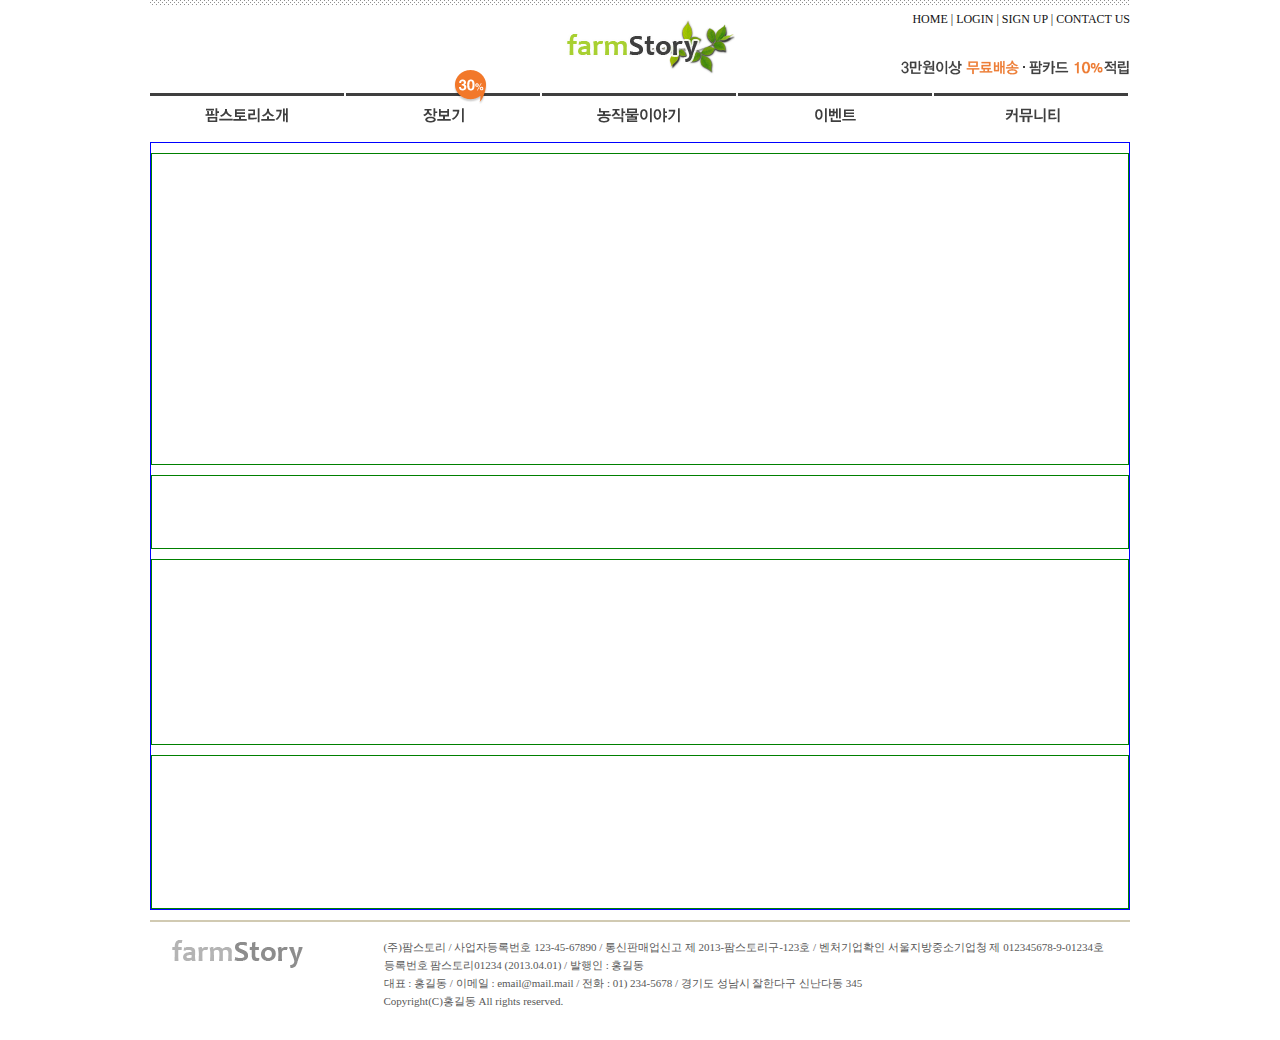
<file: index.html>
<!DOCTYPE html>
<html lang="en">
<head>
    <meta charset="UTF-8">
    <title>팜스토리</title>
    <link rel="stylesheet" href="/farmstory/css/style.css">
</head>
<body>
    <div id="wrapper">
        <header>
            <a href="#" class="logo"><img src="/farmstory/img/logo.png" alt="로고"></a>
            <p>
                <a href="#">HOME |</a>
                <a href="#">LOGIN |</a>
                <a href="#">SIGN UP |</a>
                <a href="#">CONTACT US</a>
            </p>

            <img src="/farmstory/img/head_txt_img.png" alt="3만원 이상 무료 배송 § 팜카드 10% 적립">

            <ul class="gnb">
                <li><a href="/farmstory/introduction/hello.html">팜스토리소개</a></li>
                <li><a href="#"><img src="/farmstory/img/head_menu_badge.png" class="badge" alt="30%"/> 장보기</a></li>
                <li><a href="#">농작물 이야기</a></li>
                <li><a href="#">이벤트</a></li>
                <li><a href="#">커뮤니티</a></li>
            </ul>
        </header>
        <main>
            <div class="slider"></div>
            <div class="quick"></div>
            <div class="latest"></div>
            <div class="info"></div>
        </main>
        <footer>
            <img src="/farmstory/img/footer_logo.png" alt="">
            <p>
                (주)팜스토리 / 사업자등록번호 123-45-67890 / 통신판매업신고 제 2013-팜스토리구-123호 / 벤처기업확인 서울지방중소기업청 제 012345678-9-01234호<br>
                등록번호 팜스토리01234 (2013.04.01) / 발행인 : 홍길동<br>
                대표 : 홍길동 / 이메일 : email@mail.mail / 전화 : 01) 234-5678 / 경기도 성남시 잘한다구 신난다동 345<br>
                Copyright(C)홍길동 All rights reserved.
            </p>
        </footer>
    </div>
</body>
</html>
</file>
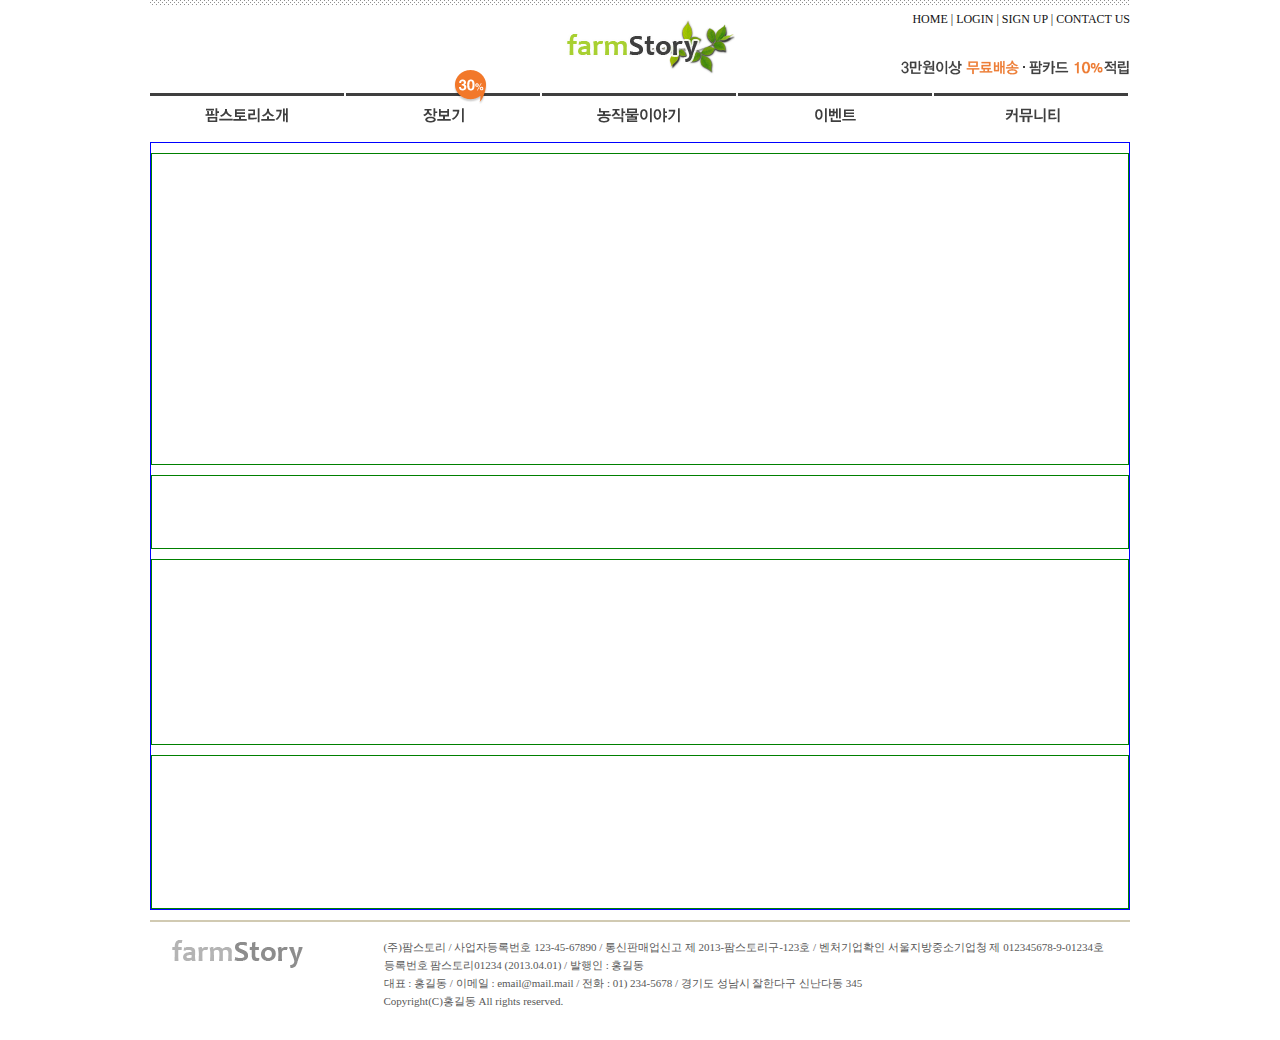
<file: farmstory/community/chef.html>
<!DOCTYPE html>
<html lang="en">
<head>
    <meta charset="UTF-8">
    <title>팜스토리::나도 요리사</title>
    <link rel="stylesheet" href="/farmstory/css/style.css">
</head>
<body>
    <div id="wrapper">
        <header>
            <a href="#" class="logo"><img src="/farmstory/img/logo.png" alt="로고"></a>
            <p>
                <a href="#">HOME |</a>
                <a href="#">LOGIN |</a>
                <a href="#">SIGN UP |</a>
                <a href="#">CONTACT US</a>
            </p>

            <img src="/farmstory/img/head_txt_img.png" alt="3만원 이상 무료 배송 § 팜카드 10% 적립">

            <ul class="gnb">
                <li><a href="/farmstory/introduction/hello.html">팜스토리소개</a></li>
                <li><a href="#"><img src="/farmstory/img/head_menu_badge.png" class="badge" alt="30%"/> 장보기</a></li>
                <li><a href="#">농작물 이야기</a></li>
                <li><a href="#">이벤트</a></li>
                <li><a href="#">커뮤니티</a></li>
            </ul>
        </header>
        <main>
            <div class="slider"></div>
            <div class="quick"></div>
            <div class="latest"></div>
            <div class="info"></div>
        </main>
        <footer>
            <img src="/farmstory/img/footer_logo.png" alt="">
            <p>
                (주)팜스토리 / 사업자등록번호 123-45-67890 / 통신판매업신고 제 2013-팜스토리구-123호 / 벤처기업확인 서울지방중소기업청 제 012345678-9-01234호<br>
                등록번호 팜스토리01234 (2013.04.01) / 발행인 : 홍길동<br>
                대표 : 홍길동 / 이메일 : email@mail.mail / 전화 : 01) 234-5678 / 경기도 성남시 잘한다구 신난다동 345<br>
                Copyright(C)홍길동 All rights reserved.
            </p>
        </footer>
    </div>
</body>
</html>
</file>
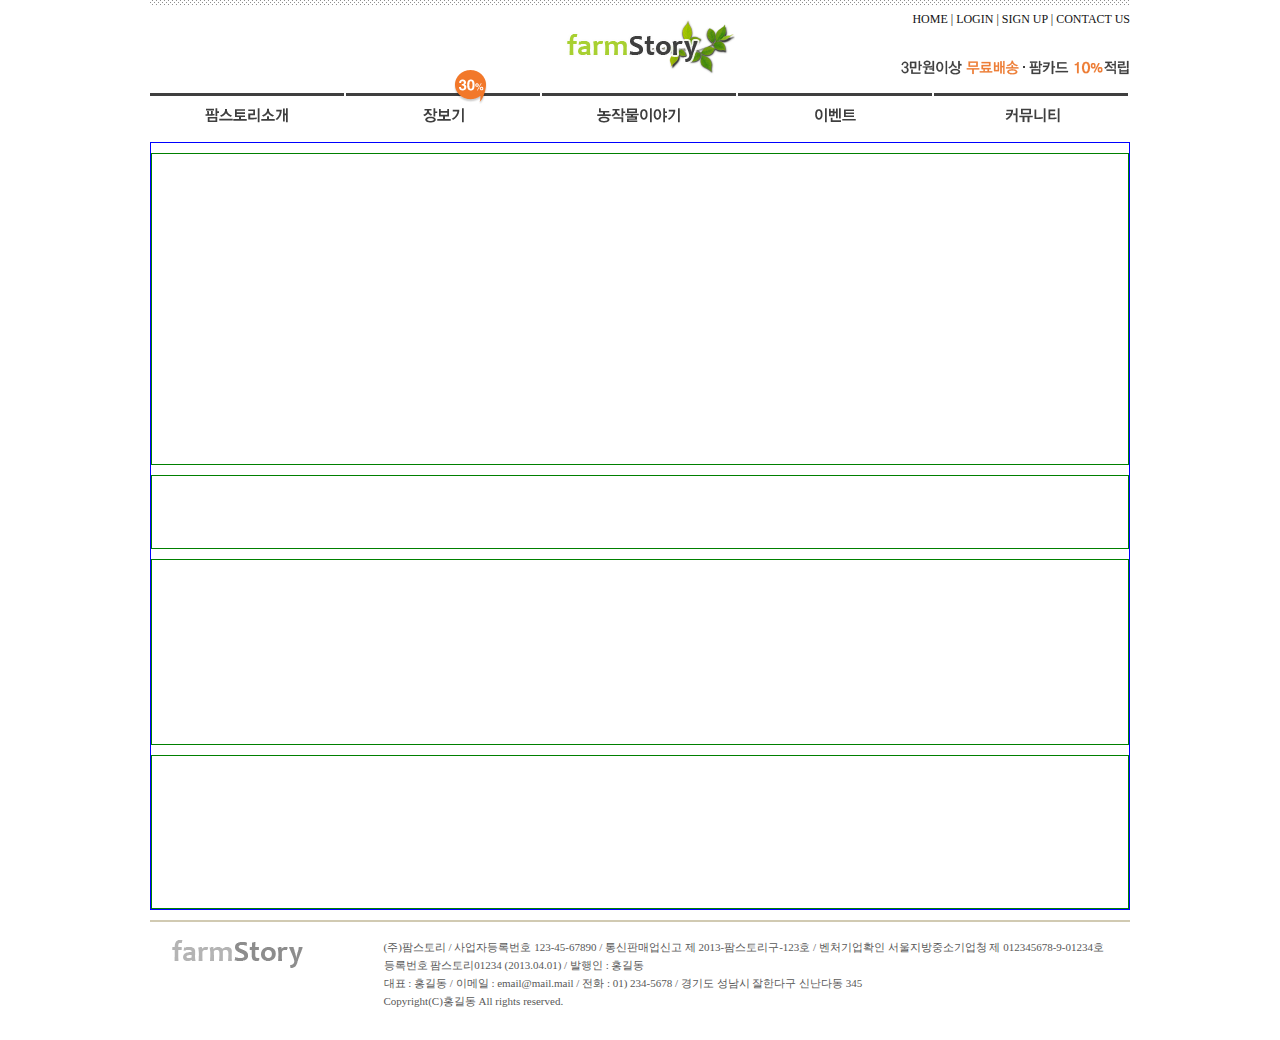
<file: farmstory/community/fnq.html>
<!DOCTYPE html>
<html lang="en">
<head>
    <meta charset="UTF-8">
    <title>팜스토리::FNQ</title>
    <link rel="stylesheet" href="/farmstory/css/style.css">
</head>
<body>
    <div id="wrapper">
        <header>
            <a href="#" class="logo"><img src="/farmstory/img/logo.png" alt="로고"></a>
            <p>
                <a href="#">HOME |</a>
                <a href="#">LOGIN |</a>
                <a href="#">SIGN UP |</a>
                <a href="#">CONTACT US</a>
            </p>

            <img src="/farmstory/img/head_txt_img.png" alt="3만원 이상 무료 배송 § 팜카드 10% 적립">

            <ul class="gnb">
                <li><a href="/farmstory/introduction/hello.html">팜스토리소개</a></li>
                <li><a href="#"><img src="/farmstory/img/head_menu_badge.png" class="badge" alt="30%"/> 장보기</a></li>
                <li><a href="#">농작물 이야기</a></li>
                <li><a href="#">이벤트</a></li>
                <li><a href="#">커뮤니티</a></li>
            </ul>
        </header>
        <main>
            <div class="slider"></div>
            <div class="quick"></div>
            <div class="latest"></div>
            <div class="info"></div>
        </main>
        <footer>
            <img src="/farmstory/img/footer_logo.png" alt="">
            <p>
                (주)팜스토리 / 사업자등록번호 123-45-67890 / 통신판매업신고 제 2013-팜스토리구-123호 / 벤처기업확인 서울지방중소기업청 제 012345678-9-01234호<br>
                등록번호 팜스토리01234 (2013.04.01) / 발행인 : 홍길동<br>
                대표 : 홍길동 / 이메일 : email@mail.mail / 전화 : 01) 234-5678 / 경기도 성남시 잘한다구 신난다동 345<br>
                Copyright(C)홍길동 All rights reserved.
            </p>
        </footer>
    </div>
</body>
</html>
</file>
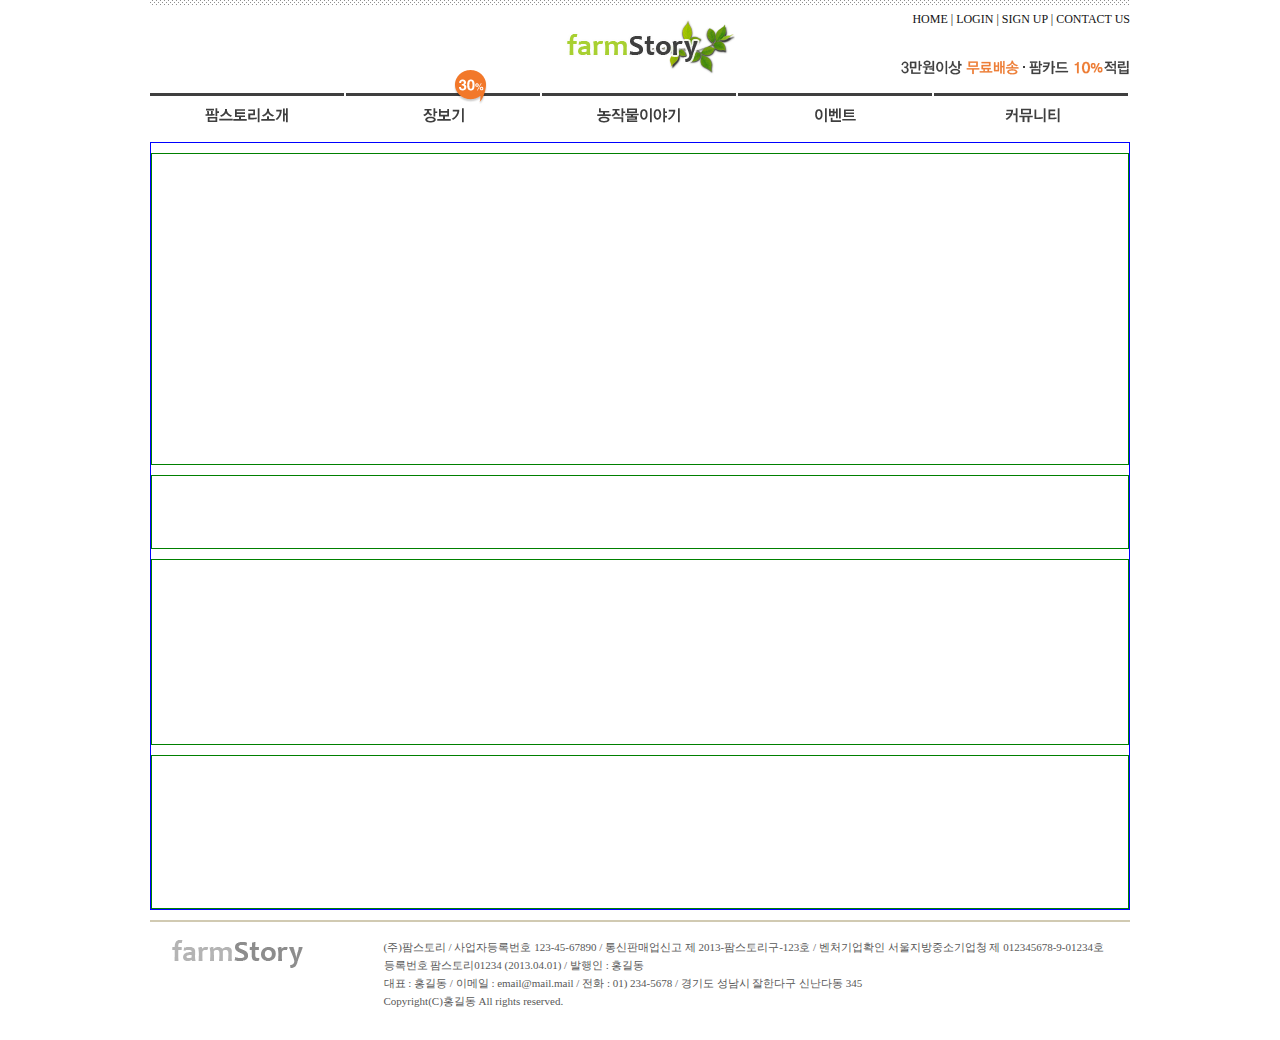
<file: farmstory/community/menu.html>
<!DOCTYPE html>
<html lang="en">
<head>
    <meta charset="UTF-8">
    <title>팜스토리::오늘의 식단</title>
    <link rel="stylesheet" href="/farmstory/css/style.css">
</head>
<body>
    <div id="wrapper">
        <header>
            <a href="#" class="logo"><img src="/farmstory/img/logo.png" alt="로고"></a>
            <p>
                <a href="#">HOME |</a>
                <a href="#">LOGIN |</a>
                <a href="#">SIGN UP |</a>
                <a href="#">CONTACT US</a>
            </p>

            <img src="/farmstory/img/head_txt_img.png" alt="3만원 이상 무료 배송 § 팜카드 10% 적립">

            <ul class="gnb">
                <li><a href="/farmstory/introduction/hello.html">팜스토리소개</a></li>
                <li><a href="#"><img src="/farmstory/img/head_menu_badge.png" class="badge" alt="30%"/> 장보기</a></li>
                <li><a href="#">농작물 이야기</a></li>
                <li><a href="#">이벤트</a></li>
                <li><a href="#">커뮤니티</a></li>
            </ul>
        </header>
        <main>
            <div class="slider"></div>
            <div class="quick"></div>
            <div class="latest"></div>
            <div class="info"></div>
        </main>
        <footer>
            <img src="/farmstory/img/footer_logo.png" alt="">
            <p>
                (주)팜스토리 / 사업자등록번호 123-45-67890 / 통신판매업신고 제 2013-팜스토리구-123호 / 벤처기업확인 서울지방중소기업청 제 012345678-9-01234호<br>
                등록번호 팜스토리01234 (2013.04.01) / 발행인 : 홍길동<br>
                대표 : 홍길동 / 이메일 : email@mail.mail / 전화 : 01) 234-5678 / 경기도 성남시 잘한다구 신난다동 345<br>
                Copyright(C)홍길동 All rights reserved.
            </p>
        </footer>
    </div>
</body>
</html>
</file>
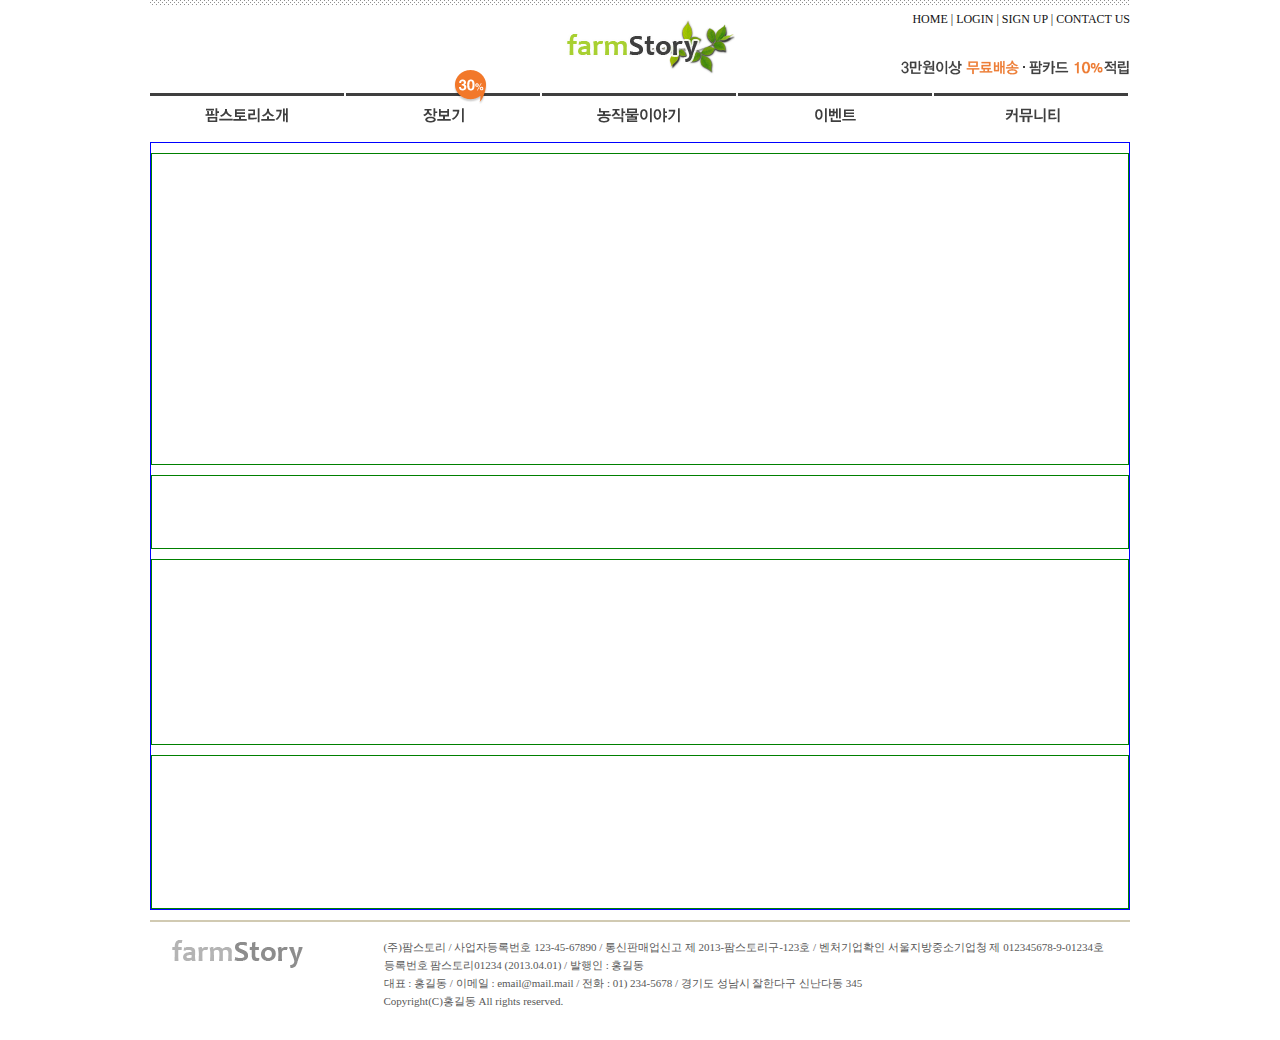
<file: farmstory/community/notice.html>
<!DOCTYPE html>
<html lang="en">
<head>
    <meta charset="UTF-8">
    <title>팜스토리::공지사항</title>
    <link rel="stylesheet" href="/farmstory/css/style.css">
</head>
<body>
    <div id="wrapper">
        <header>
            <a href="#" class="logo"><img src="/farmstory/img/logo.png" alt="로고"></a>
            <p>
                <a href="#">HOME |</a>
                <a href="#">LOGIN |</a>
                <a href="#">SIGN UP |</a>
                <a href="#">CONTACT US</a>
            </p>

            <img src="/farmstory/img/head_txt_img.png" alt="3만원 이상 무료 배송 § 팜카드 10% 적립">

            <ul class="gnb">
                <li><a href="/farmstory/introduction/hello.html">팜스토리소개</a></li>
                <li><a href="#"><img src="/farmstory/img/head_menu_badge.png" class="badge" alt="30%"/> 장보기</a></li>
                <li><a href="#">농작물 이야기</a></li>
                <li><a href="#">이벤트</a></li>
                <li><a href="#">커뮤니티</a></li>
            </ul>
        </header>
        <main>
            <div class="slider"></div>
            <div class="quick"></div>
            <div class="latest"></div>
            <div class="info"></div>
        </main>
        <footer>
            <img src="/farmstory/img/footer_logo.png" alt="">
            <p>
                (주)팜스토리 / 사업자등록번호 123-45-67890 / 통신판매업신고 제 2013-팜스토리구-123호 / 벤처기업확인 서울지방중소기업청 제 012345678-9-01234호<br>
                등록번호 팜스토리01234 (2013.04.01) / 발행인 : 홍길동<br>
                대표 : 홍길동 / 이메일 : email@mail.mail / 전화 : 01) 234-5678 / 경기도 성남시 잘한다구 신난다동 345<br>
                Copyright(C)홍길동 All rights reserved.
            </p>
        </footer>
    </div>
</body>
</html>
</file>
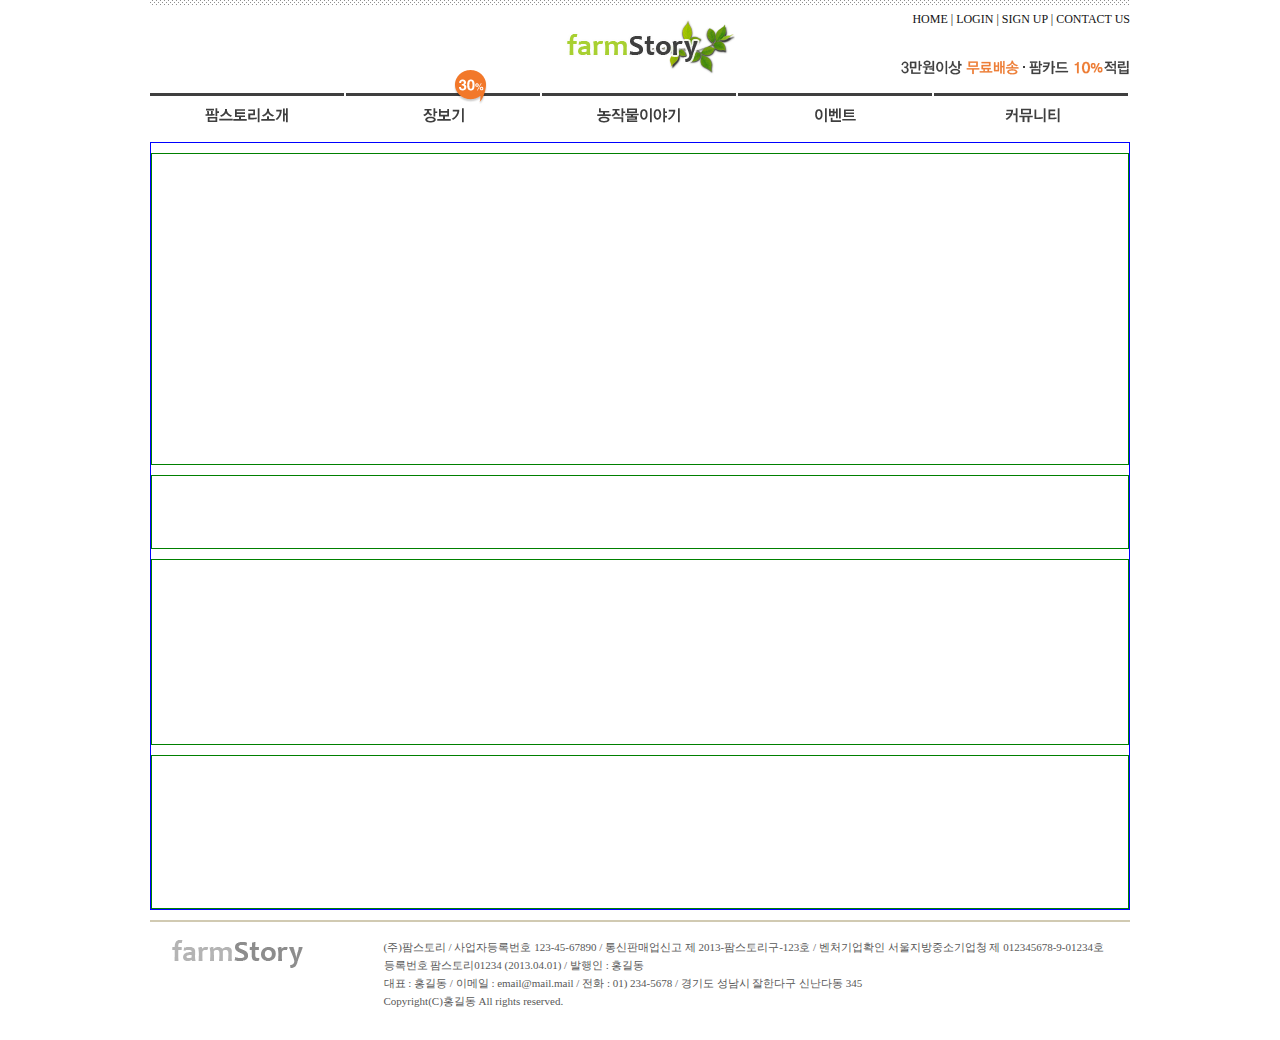
<file: farmstory/community/qna.html>
<!DOCTYPE html>
<html lang="en">
<head>
    <meta charset="UTF-8">
    <title>팜스토리::QNA</title>
    <link rel="stylesheet" href="/farmstory/css/style.css">
</head>
<body>
    <div id="wrapper">
        <header>
            <a href="#" class="logo"><img src="/farmstory/img/logo.png" alt="로고"></a>
            <p>
                <a href="#">HOME |</a>
                <a href="#">LOGIN |</a>
                <a href="#">SIGN UP |</a>
                <a href="#">CONTACT US</a>
            </p>

            <img src="/farmstory/img/head_txt_img.png" alt="3만원 이상 무료 배송 § 팜카드 10% 적립">

            <ul class="gnb">
                <li><a href="/farmstory/introduction/hello.html">팜스토리소개</a></li>
                <li><a href="#"><img src="/farmstory/img/head_menu_badge.png" class="badge" alt="30%"/> 장보기</a></li>
                <li><a href="#">농작물 이야기</a></li>
                <li><a href="#">이벤트</a></li>
                <li><a href="#">커뮤니티</a></li>
            </ul>
        </header>
        <main>
            <div class="slider"></div>
            <div class="quick"></div>
            <div class="latest"></div>
            <div class="info"></div>
        </main>
        <footer>
            <img src="/farmstory/img/footer_logo.png" alt="">
            <p>
                (주)팜스토리 / 사업자등록번호 123-45-67890 / 통신판매업신고 제 2013-팜스토리구-123호 / 벤처기업확인 서울지방중소기업청 제 012345678-9-01234호<br>
                등록번호 팜스토리01234 (2013.04.01) / 발행인 : 홍길동<br>
                대표 : 홍길동 / 이메일 : email@mail.mail / 전화 : 01) 234-5678 / 경기도 성남시 잘한다구 신난다동 345<br>
                Copyright(C)홍길동 All rights reserved.
            </p>
        </footer>
    </div>
</body>
</html>
</file>
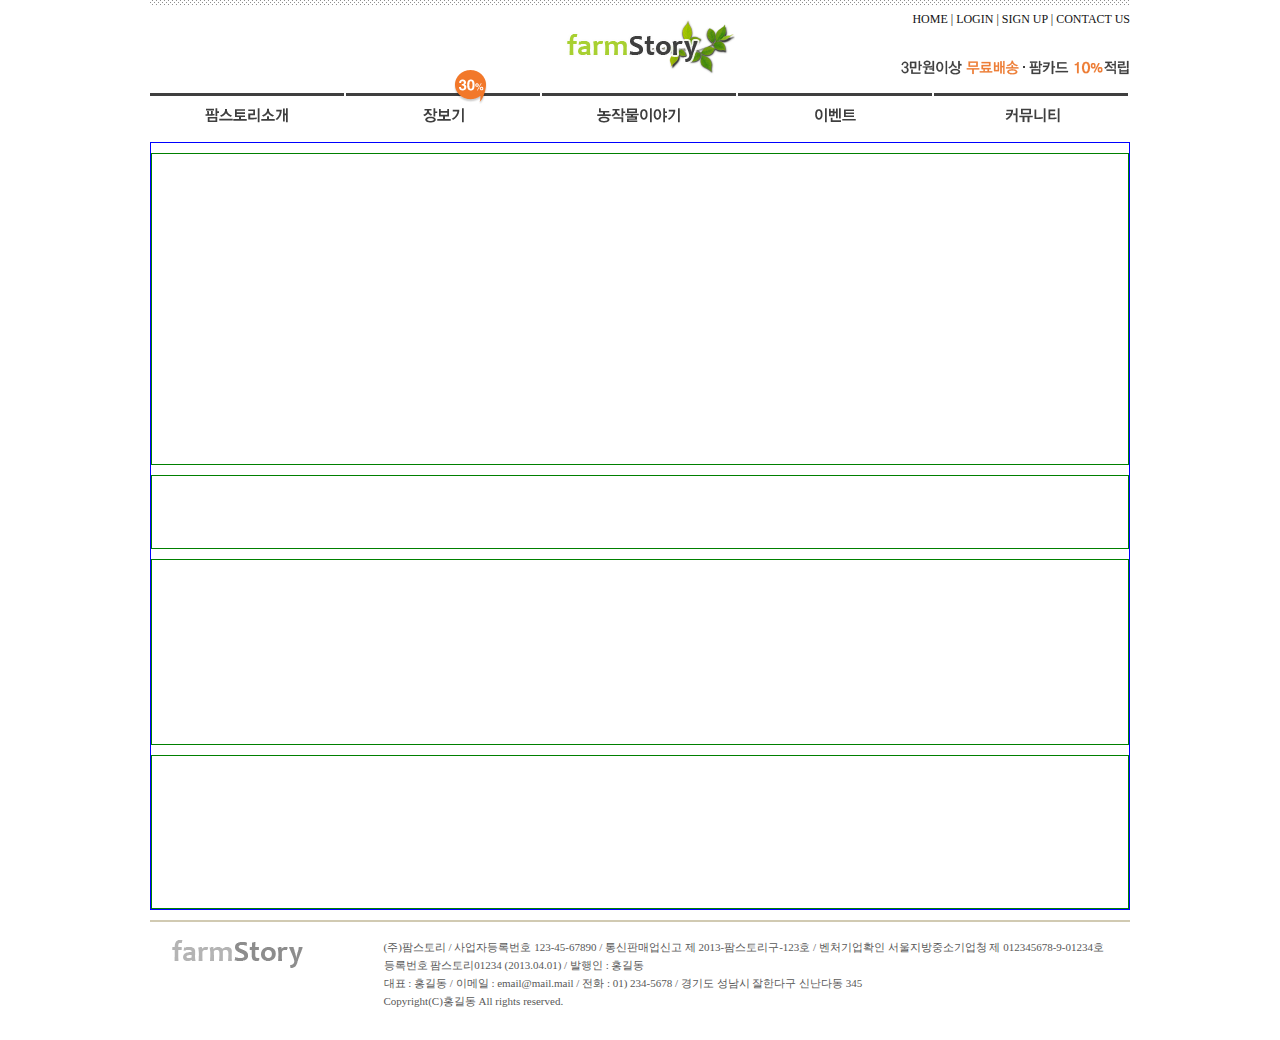
<file: farmstory/croptalk/grow.html>
<!DOCTYPE html>
<html lang="en">
<head>
    <meta charset="UTF-8">
    <title>팜스토리::텃밭 가꾸기</title>
    <link rel="stylesheet" href="/farmstory/css/style.css">
</head>
<body>
    <div id="wrapper">
        <header>
            <a href="#" class="logo"><img src="/farmstory/img/logo.png" alt="로고"></a>
            <p>
                <a href="#">HOME |</a>
                <a href="#">LOGIN |</a>
                <a href="#">SIGN UP |</a>
                <a href="#">CONTACT US</a>
            </p>

            <img src="/farmstory/img/head_txt_img.png" alt="3만원 이상 무료 배송 § 팜카드 10% 적립">

            <ul class="gnb">
                <li><a href="/farmstory/introduction/hello.html">팜스토리소개</a></li>
                <li><a href="#"><img src="/farmstory/img/head_menu_badge.png" class="badge" alt="30%"/> 장보기</a></li>
                <li><a href="#">농작물 이야기</a></li>
                <li><a href="#">이벤트</a></li>
                <li><a href="#">커뮤니티</a></li>
            </ul>
        </header>
        <main>
            <div class="slider"></div>
            <div class="quick"></div>
            <div class="latest"></div>
            <div class="info"></div>
        </main>
        <footer>
            <img src="/farmstory/img/footer_logo.png" alt="">
            <p>
                (주)팜스토리 / 사업자등록번호 123-45-67890 / 통신판매업신고 제 2013-팜스토리구-123호 / 벤처기업확인 서울지방중소기업청 제 012345678-9-01234호<br>
                등록번호 팜스토리01234 (2013.04.01) / 발행인 : 홍길동<br>
                대표 : 홍길동 / 이메일 : email@mail.mail / 전화 : 01) 234-5678 / 경기도 성남시 잘한다구 신난다동 345<br>
                Copyright(C)홍길동 All rights reserved.
            </p>
        </footer>
    </div>
</body>
</html>
</file>
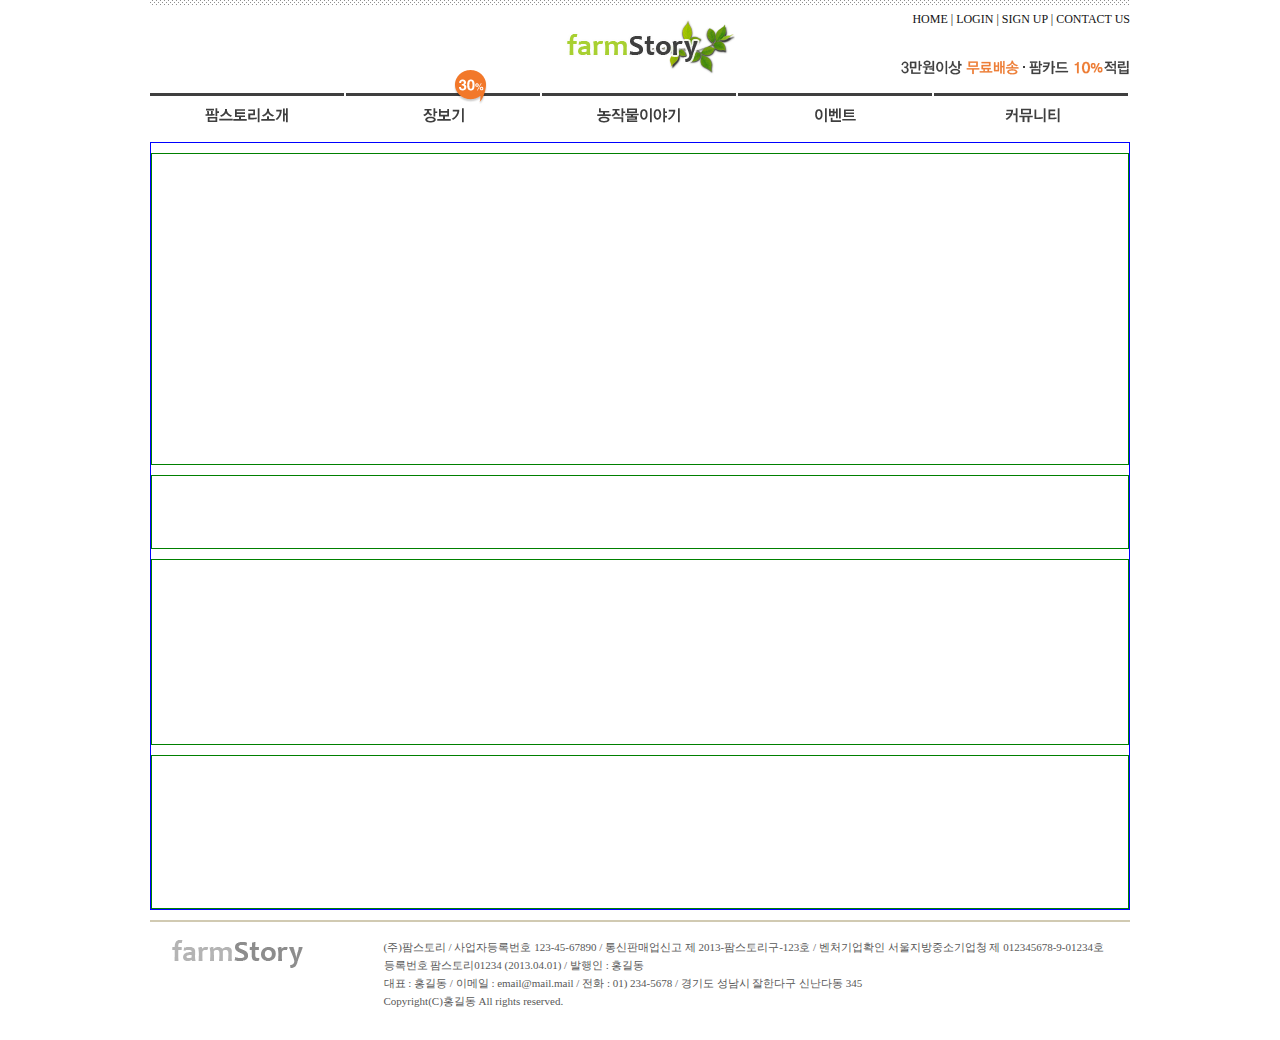
<file: farmstory/croptalk/school.html>
<!DOCTYPE html>
<html lang="en">
<head>
    <meta charset="UTF-8">
    <title>팜스토리::귀농 학교</title>
    <link rel="stylesheet" href="/farmstory/css/style.css">
</head>
<body>
    <div id="wrapper">
        <header>
            <a href="#" class="logo"><img src="/farmstory/img/logo.png" alt="로고"></a>
            <p>
                <a href="#">HOME |</a>
                <a href="#">LOGIN |</a>
                <a href="#">SIGN UP |</a>
                <a href="#">CONTACT US</a>
            </p>

            <img src="/farmstory/img/head_txt_img.png" alt="3만원 이상 무료 배송 § 팜카드 10% 적립">

            <ul class="gnb">
                <li><a href="/farmstory/introduction/hello.html">팜스토리소개</a></li>
                <li><a href="#"><img src="/farmstory/img/head_menu_badge.png" class="badge" alt="30%"/> 장보기</a></li>
                <li><a href="#">농작물 이야기</a></li>
                <li><a href="#">이벤트</a></li>
                <li><a href="#">커뮤니티</a></li>
            </ul>
        </header>
        <main>
            <div class="slider"></div>
            <div class="quick"></div>
            <div class="latest"></div>
            <div class="info"></div>
        </main>
        <footer>
            <img src="/farmstory/img/footer_logo.png" alt="">
            <p>
                (주)팜스토리 / 사업자등록번호 123-45-67890 / 통신판매업신고 제 2013-팜스토리구-123호 / 벤처기업확인 서울지방중소기업청 제 012345678-9-01234호<br>
                등록번호 팜스토리01234 (2013.04.01) / 발행인 : 홍길동<br>
                대표 : 홍길동 / 이메일 : email@mail.mail / 전화 : 01) 234-5678 / 경기도 성남시 잘한다구 신난다동 345<br>
                Copyright(C)홍길동 All rights reserved.
            </p>
        </footer>
    </div>
</body>
</html>
</file>
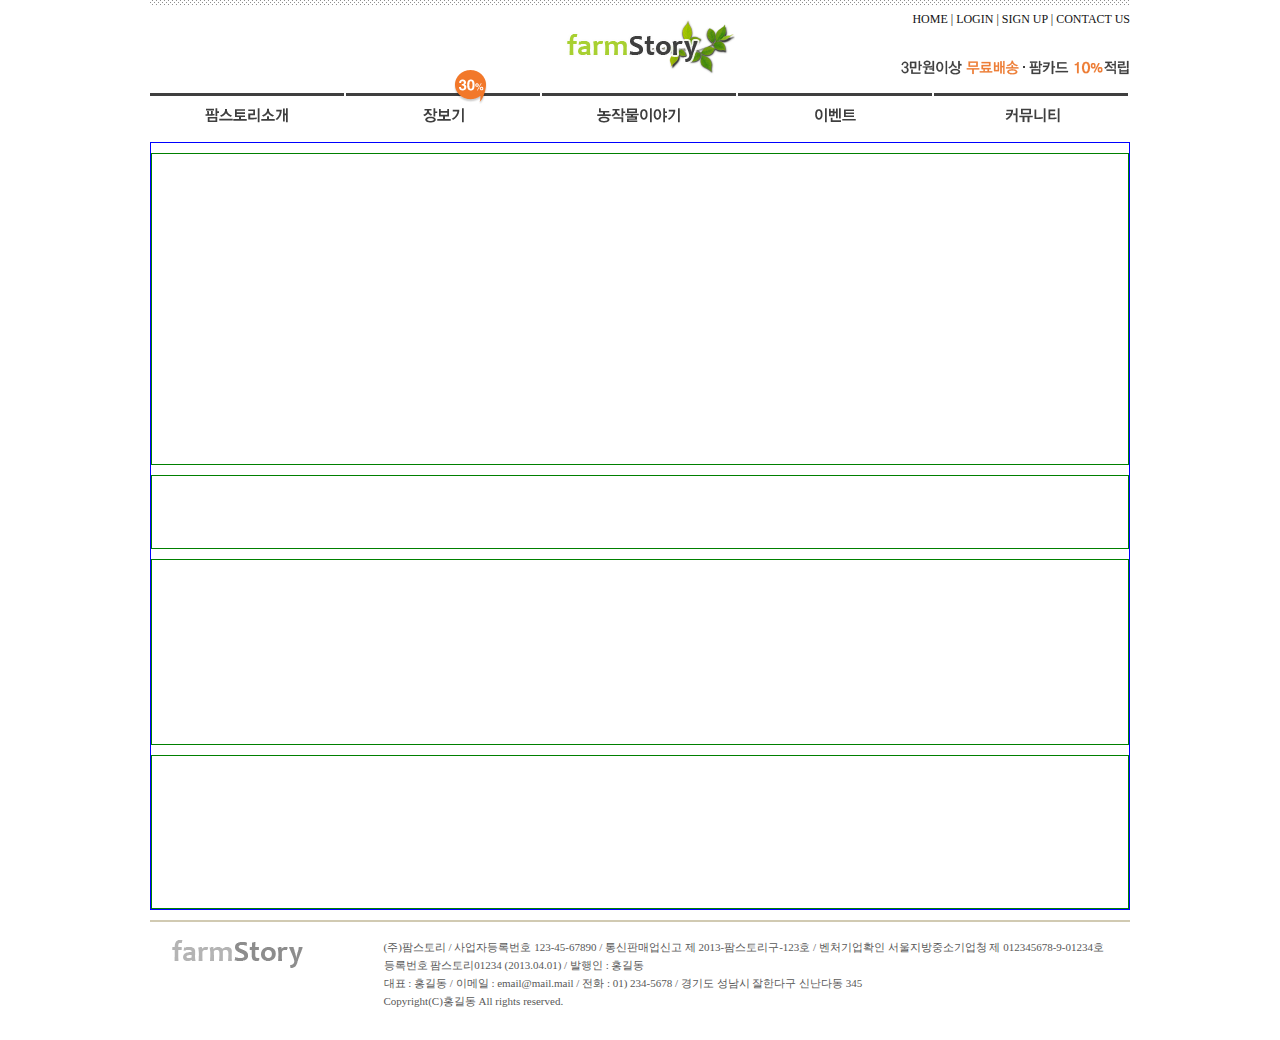
<file: farmstory/croptalk/story.html>
<!DOCTYPE html>
<html lang="en">
<head>
    <meta charset="UTF-8">
    <title>팜스토리::이야기</title>
    <link rel="stylesheet" href="/farmstory/css/style.css">
</head>
<body>
    <div id="wrapper">
        <header>
            <a href="#" class="logo"><img src="/farmstory/img/logo.png" alt="로고"></a>
            <p>
                <a href="#">HOME |</a>
                <a href="#">LOGIN |</a>
                <a href="#">SIGN UP |</a>
                <a href="#">CONTACT US</a>
            </p>

            <img src="/farmstory/img/head_txt_img.png" alt="3만원 이상 무료 배송 § 팜카드 10% 적립">

            <ul class="gnb">
                <li><a href="/farmstory/introduction/hello.html">팜스토리소개</a></li>
                <li><a href="#"><img src="/farmstory/img/head_menu_badge.png" class="badge" alt="30%"/> 장보기</a></li>
                <li><a href="#">농작물 이야기</a></li>
                <li><a href="#">이벤트</a></li>
                <li><a href="#">커뮤니티</a></li>
            </ul>
        </header>
        <main>
            <div class="slider"></div>
            <div class="quick"></div>
            <div class="latest"></div>
            <div class="info"></div>
        </main>
        <footer>
            <img src="/farmstory/img/footer_logo.png" alt="">
            <p>
                (주)팜스토리 / 사업자등록번호 123-45-67890 / 통신판매업신고 제 2013-팜스토리구-123호 / 벤처기업확인 서울지방중소기업청 제 012345678-9-01234호<br>
                등록번호 팜스토리01234 (2013.04.01) / 발행인 : 홍길동<br>
                대표 : 홍길동 / 이메일 : email@mail.mail / 전화 : 01) 234-5678 / 경기도 성남시 잘한다구 신난다동 345<br>
                Copyright(C)홍길동 All rights reserved.
            </p>
        </footer>
    </div>
</body>
</html>
</file>
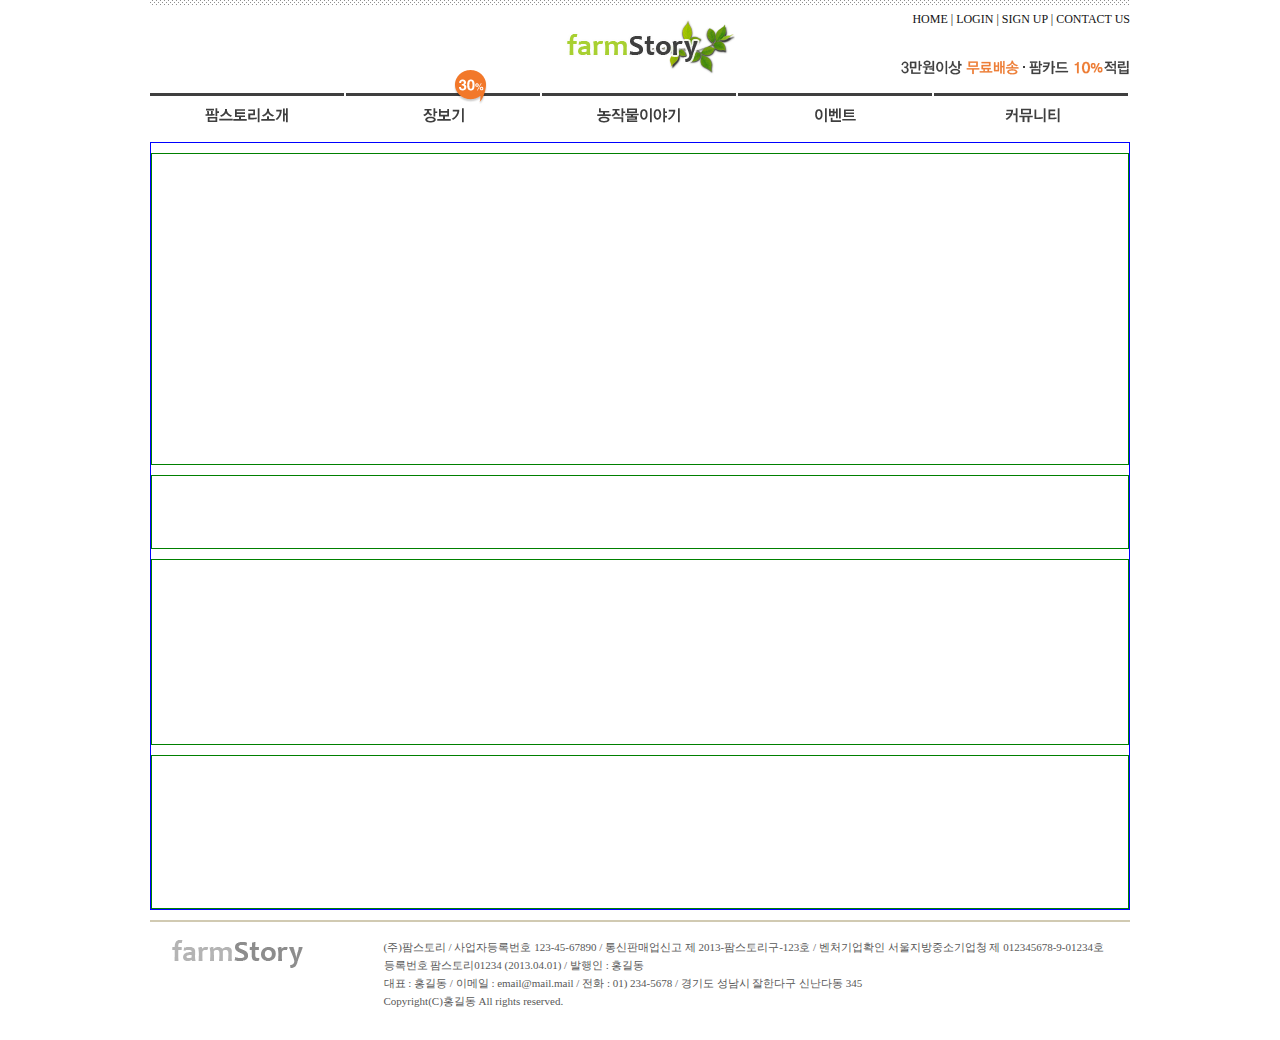
<file: farmstory/event/event.html>
<!DOCTYPE html>
<html lang="en">
<head>
    <meta charset="UTF-8">
    <title>팜스토리::이벤트</title>
    <link rel="stylesheet" href="/farmstory/css/style.css">
</head>
<body>
    <div id="wrapper">
        <header>
            <a href="#" class="logo"><img src="/farmstory/img/logo.png" alt="로고"></a>
            <p>
                <a href="#">HOME |</a>
                <a href="#">LOGIN |</a>
                <a href="#">SIGN UP |</a>
                <a href="#">CONTACT US</a>
            </p>

            <img src="/farmstory/img/head_txt_img.png" alt="3만원 이상 무료 배송 § 팜카드 10% 적립">

            <ul class="gnb">
                <li><a href="/farmstory/introduction/hello.html">팜스토리소개</a></li>
                <li><a href="#"><img src="/farmstory/img/head_menu_badge.png" class="badge" alt="30%"/> 장보기</a></li>
                <li><a href="#">농작물 이야기</a></li>
                <li><a href="#">이벤트</a></li>
                <li><a href="#">커뮤니티</a></li>
            </ul>
        </header>
        <main>
            <div class="slider"></div>
            <div class="quick"></div>
            <div class="latest"></div>
            <div class="info"></div>
        </main>
        <footer>
            <img src="/farmstory/img/footer_logo.png" alt="">
            <p>
                (주)팜스토리 / 사업자등록번호 123-45-67890 / 통신판매업신고 제 2013-팜스토리구-123호 / 벤처기업확인 서울지방중소기업청 제 012345678-9-01234호<br>
                등록번호 팜스토리01234 (2013.04.01) / 발행인 : 홍길동<br>
                대표 : 홍길동 / 이메일 : email@mail.mail / 전화 : 01) 234-5678 / 경기도 성남시 잘한다구 신난다동 345<br>
                Copyright(C)홍길동 All rights reserved.
            </p>
        </footer>
    </div>
</body>
</html>
</file>
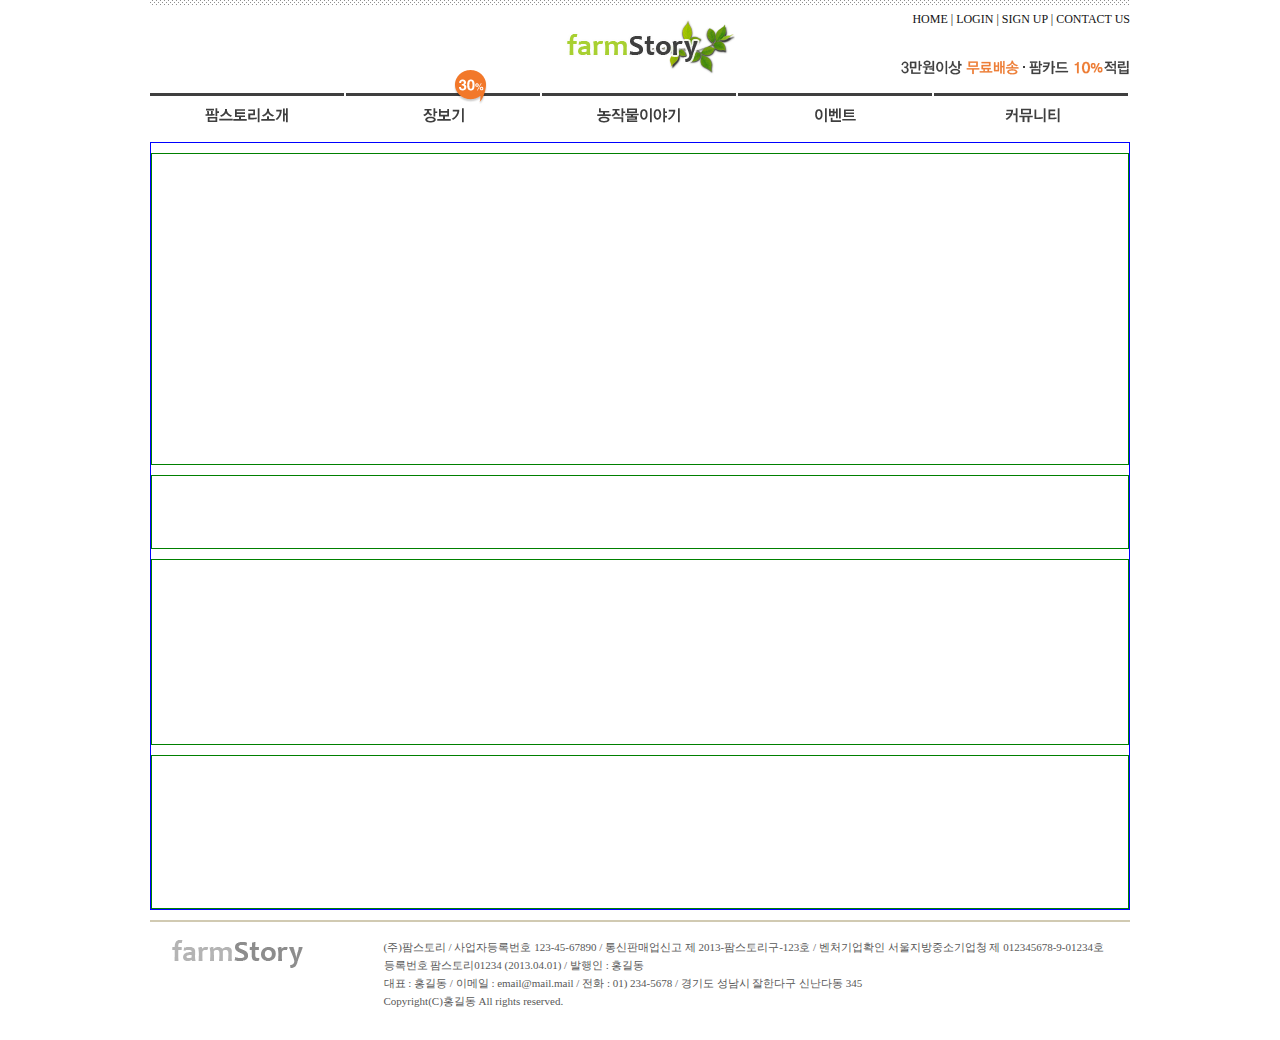
<file: farmstory/introduction/direction.html>
<!DOCTYPE html>
<html lang="en">
<head>
    <meta charset="UTF-8">
    <title>팜스토리:찾아오시는 길</title>
    <link rel="stylesheet" href="/farmstory/css/style.css">
</head>
<body>
    <div id="wrapper">
        <header>
            <a href="#" class="logo"><img src="/farmstory/img/logo.png" alt="로고"></a>
            <p>
                <a href="#">HOME |</a>
                <a href="#">LOGIN |</a>
                <a href="#">SIGN UP |</a>
                <a href="#">CONTACT US</a>
            </p>

            <img src="/farmstory/img/head_txt_img.png" alt="3만원 이상 무료 배송 § 팜카드 10% 적립">

            <ul class="gnb">
                <li><a href="/farmstory/introduction/hello.html">팜스토리소개</a></li>
                <li><a href="#"><img src="/farmstory/img/head_menu_badge.png" class="badge" alt="30%"/> 장보기</a></li>
                <li><a href="#">농작물 이야기</a></li>
                <li><a href="#">이벤트</a></li>
                <li><a href="#">커뮤니티</a></li>
            </ul>
        </header>
        <main>
            <div class="slider"></div>
            <div class="quick"></div>
            <div class="latest"></div>
            <div class="info"></div>
        </main>
        <footer>
            <img src="/farmstory/img/footer_logo.png" alt="">
            <p>
                (주)팜스토리 / 사업자등록번호 123-45-67890 / 통신판매업신고 제 2013-팜스토리구-123호 / 벤처기업확인 서울지방중소기업청 제 012345678-9-01234호<br>
                등록번호 팜스토리01234 (2013.04.01) / 발행인 : 홍길동<br>
                대표 : 홍길동 / 이메일 : email@mail.mail / 전화 : 01) 234-5678 / 경기도 성남시 잘한다구 신난다동 345<br>
                Copyright(C)홍길동 All rights reserved.
            </p>
        </footer>
    </div>
</body>
</html>
</file>
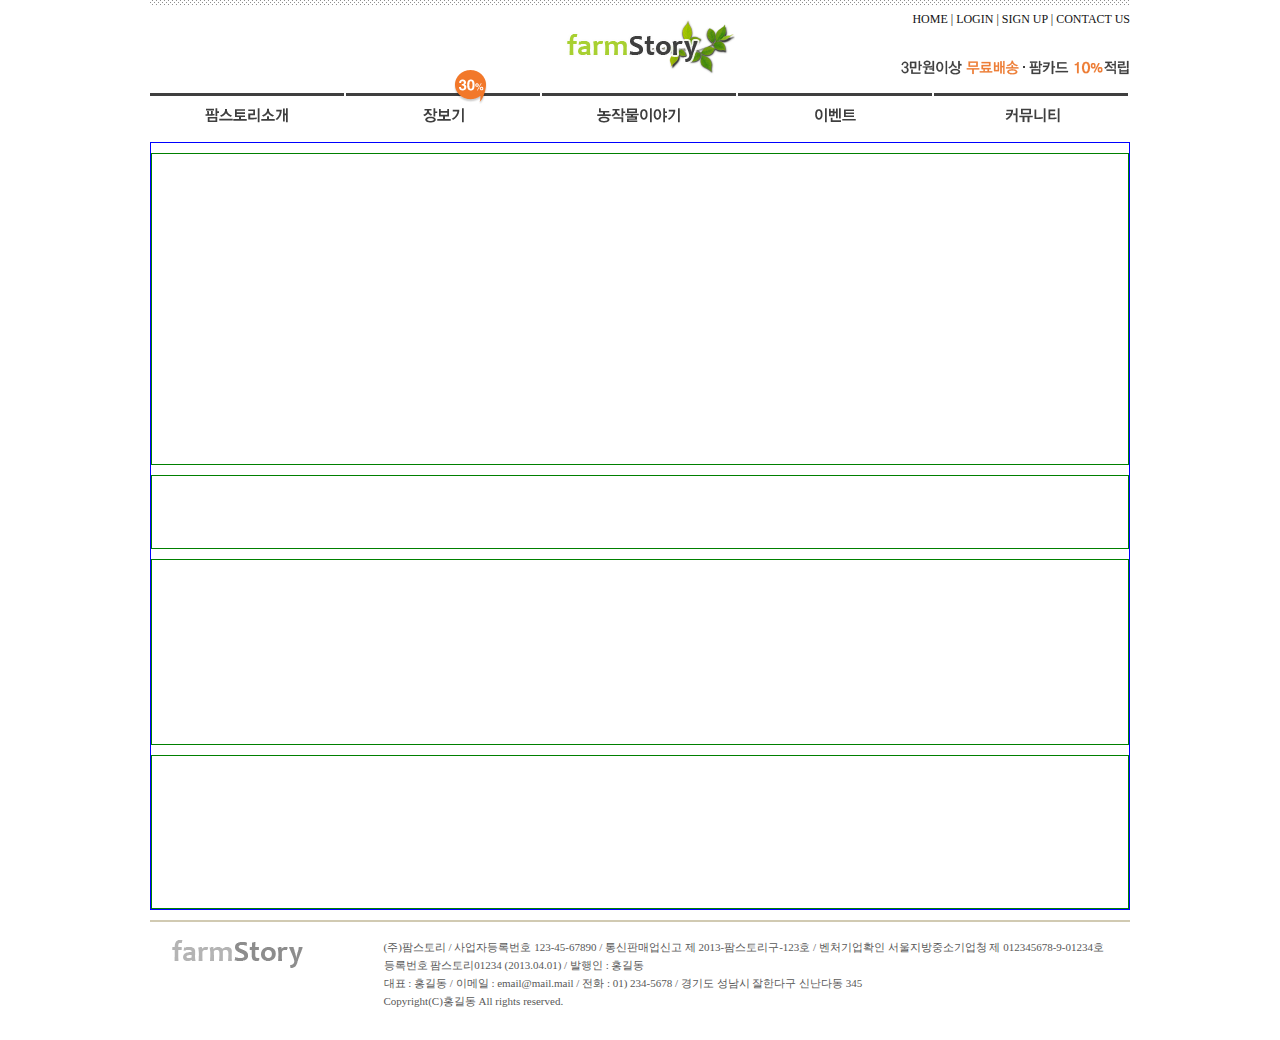
<file: farmstory/introduction/hello.html>
<!DOCTYPE html>
<html lang="en">
<head>
    <meta charset="UTF-8">
    <title>팜스토리::인사말</title>
    <link rel="stylesheet" href="/farmstory/css/style.css">
</head>
<body>
    <div id="wrapper">
        <header>
            <a href="#" class="logo"><img src="/farmstory/img/logo.png" alt="로고"></a>
            <p>
                <a href="#">HOME |</a>
                <a href="#">LOGIN |</a>
                <a href="#">SIGN UP |</a>
                <a href="#">CONTACT US</a>
            </p>

            <img src="/farmstory/img/head_txt_img.png" alt="3만원 이상 무료 배송 § 팜카드 10% 적립">

            <ul class="gnb">
                <li><a href="/farmstory/introduction/hello.html">팜스토리소개</a></li>
                <li><a href="#"><img src="/farmstory/img/head_menu_badge.png" class="badge" alt="30%"/> 장보기</a></li>
                <li><a href="#">농작물 이야기</a></li>
                <li><a href="#">이벤트</a></li>
                <li><a href="#">커뮤니티</a></li>
            </ul>
        </header>
        <main>
            <div class="slider"></div>
            <div class="quick"></div>
            <div class="latest"></div>
            <div class="info"></div>
        </main>
        <footer>
            <img src="/farmstory/img/footer_logo.png" alt="">
            <p>
                (주)팜스토리 / 사업자등록번호 123-45-67890 / 통신판매업신고 제 2013-팜스토리구-123호 / 벤처기업확인 서울지방중소기업청 제 012345678-9-01234호<br>
                등록번호 팜스토리01234 (2013.04.01) / 발행인 : 홍길동<br>
                대표 : 홍길동 / 이메일 : email@mail.mail / 전화 : 01) 234-5678 / 경기도 성남시 잘한다구 신난다동 345<br>
                Copyright(C)홍길동 All rights reserved.
            </p>
        </footer>
    </div>
</body>
</html>
</file>
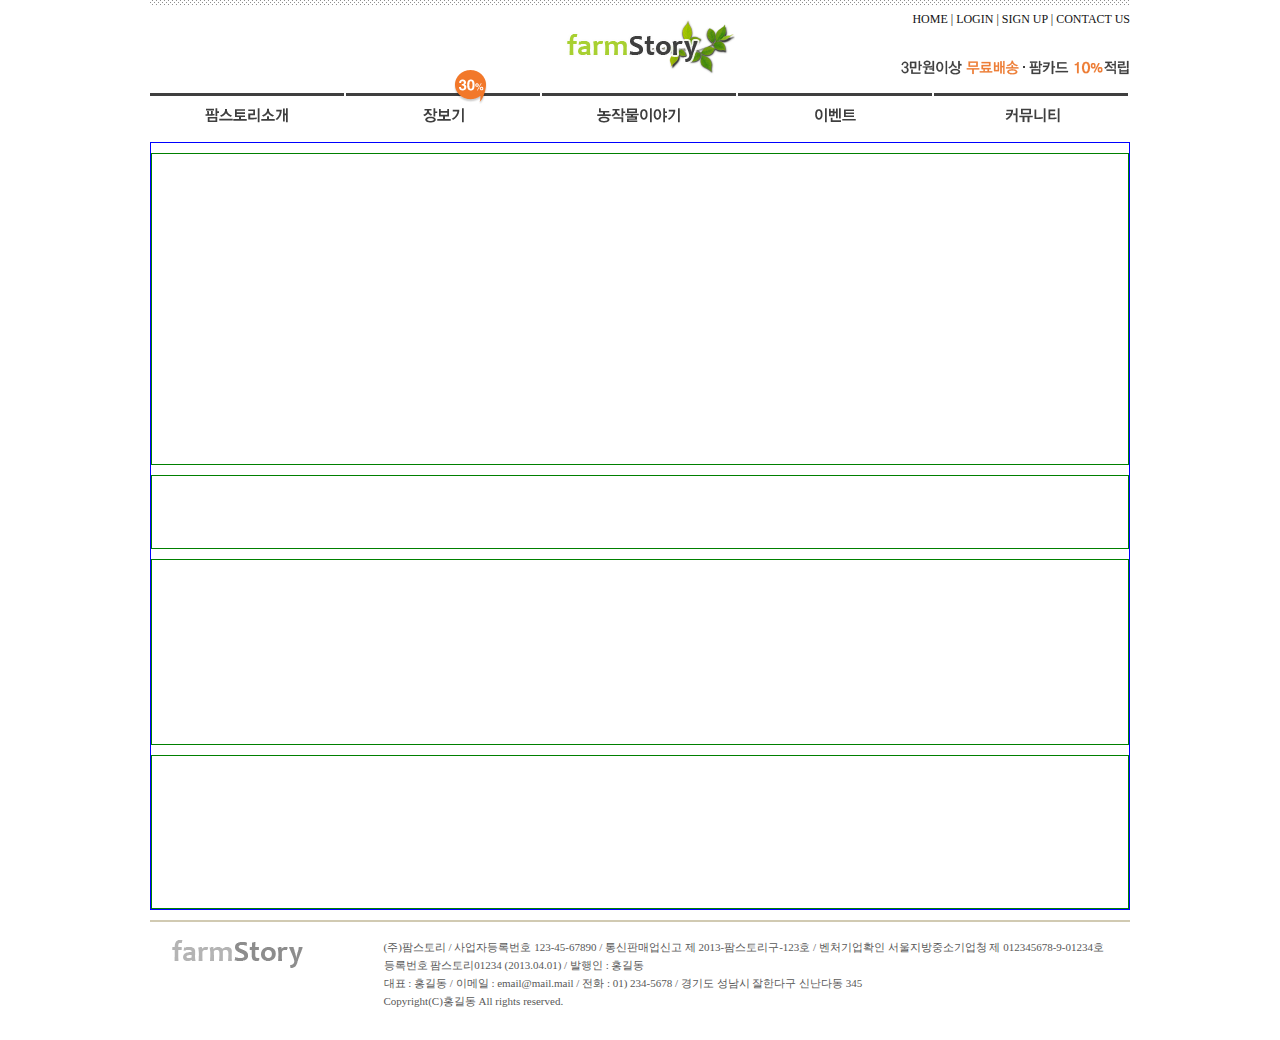
<file: farmstory/market/market.html>
<!DOCTYPE html>
<html lang="en">
<head>
    <meta charset="UTF-8">
    <title>팜스토리::장보기</title>
    <link rel="stylesheet" href="/farmstory/css/style.css">
</head>
<body>
    <div id="wrapper">
        <header>
            <a href="#" class="logo"><img src="/farmstory/img/logo.png" alt="로고"></a>
            <p>
                <a href="#">HOME |</a>
                <a href="#">LOGIN |</a>
                <a href="#">SIGN UP |</a>
                <a href="#">CONTACT US</a>
            </p>

            <img src="/farmstory/img/head_txt_img.png" alt="3만원 이상 무료 배송 § 팜카드 10% 적립">

            <ul class="gnb">
                <li><a href="/farmstory/introduction/hello.html">팜스토리소개</a></li>
                <li><a href="#"><img src="/farmstory/img/head_menu_badge.png" class="badge" alt="30%"/> 장보기</a></li>
                <li><a href="#">농작물 이야기</a></li>
                <li><a href="#">이벤트</a></li>
                <li><a href="#">커뮤니티</a></li>
            </ul>
        </header>
        <main>
            <div class="slider"></div>
            <div class="quick"></div>
            <div class="latest"></div>
            <div class="info"></div>
        </main>
        <footer>
            <img src="/farmstory/img/footer_logo.png" alt="">
            <p>
                (주)팜스토리 / 사업자등록번호 123-45-67890 / 통신판매업신고 제 2013-팜스토리구-123호 / 벤처기업확인 서울지방중소기업청 제 012345678-9-01234호<br>
                등록번호 팜스토리01234 (2013.04.01) / 발행인 : 홍길동<br>
                대표 : 홍길동 / 이메일 : email@mail.mail / 전화 : 01) 234-5678 / 경기도 성남시 잘한다구 신난다동 345<br>
                Copyright(C)홍길동 All rights reserved.
            </p>
        </footer>
    </div>
</body>
</html>
</file>
<file: farmstory/css/style.css>
/* 초기화 */
* {
  margin: 0;
  padding: 0;
  font: normal 12px "돋움체";
}

ul,
ol {
  list-style: none;
}

a {
  text-decoration: none;
  color: #111;
}

#wrapper {
  width: 980px;
  height: auto;
  margin: 0 auto;
}

/* 헤더영역 */
header {
  position: relative;
  width: 100%;
  height: 142px;
  background: url("/farmstory/img/head_top_line.png") no-repeat;
}

header > .logo {
  position: absolute;
  left: 50%;
  top: 16px;
  margin-left: -95px;
}

header > p {
  position: absolute;
  right: 0;
  top: 12px;
}

header > img {
  float: right;
  margin-top: 60px;
}

.gnb {
  position: absolute;
  left: 0;
  bottom: 0;
  width: 100%;
  height: 50px;
}

.gnb > li {
  float: left;
  width: 20%;
  height: 100%;
  background: url("/farmstory/img/head_menu_line.png") no-repeat;
  background-position-y: -6px;
}

.gnb > li > a {
  position: relative;
  display: block;
  width: 100%;
  height: 100%;
  font-size: 0;
  background-repeat: no-repeat;
  background-position-y: 7px;
}

.gnb .badge {
  position: absolute;
  left: 106px;
  top: -22px;
}

/* header - 메뉴 */
.gnb > li:first-child > a {
  background-image: url("/farmstory/img/head_menu1.png");
}
.gnb > li:nth-child(2) > a {
  background-image: url("/farmstory/img/head_menu2.png");
}
.gnb > li:nth-child(3) > a {
  background-image: url("/farmstory/img/head_menu3.png");
}
.gnb > li:nth-child(4) > a {
  background-image: url("/farmstory/img/head_menu4.png");
}
.gnb > li:nth-child(5) > a {
  background-image: url("/farmstory/img/head_menu5.png");
}

.gnb > li:first-child > a:hover {
  background-image: url("/farmstory/img/head_menu1_ov.png");
}
.gnb > li:nth-child(2) > a:hover {
  background-image: url("/farmstory/img/head_menu2_ov.png");
}
.gnb > li:nth-child(3) > a:hover {
  background-image: url("/farmstory/img/head_menu3_ov.png");
}
.gnb > li:nth-child(4) > a:hover {
  background-image: url("/farmstory/img/head_menu4_ov.png");
}
.gnb > li:nth-child(5) > a:hover {
  background-image: url("/farmstory/img/head_menu5_ov.png");
}

/* 푸터영역 */
footer {
  width: 100%;
  height: 120px;
  margin-top: 10px;
  border-top: 2px solid #d1cab2;
  box-sizing: border-box;
}

footer > p {
  float: right;
  margin-right: 26px;
  margin-top: 16px;
  font: normal 11px "돋움";
  color: #585858;
  line-height: 18px;
}

/* 메인영역 */
main {
  width: 100%;
  height: auto;
  border: 1px solid blue;
  box-sizing: border-box;
}

main > div {
  width: 100%;
  margin-top: 10px;
  border: 1px solid green;
  box-sizing: border-box;
}

/* 메인 - slider */
main > .slider {
  height: 312px;
}
/* 메인 - quick */
main > .quick {
  height: 74px;
}
/* 메인 - latest */
main > .latest {
  height: 186px;
}
/* 메인 - info */
main > .info {
  height: 154px;
}
</file>
